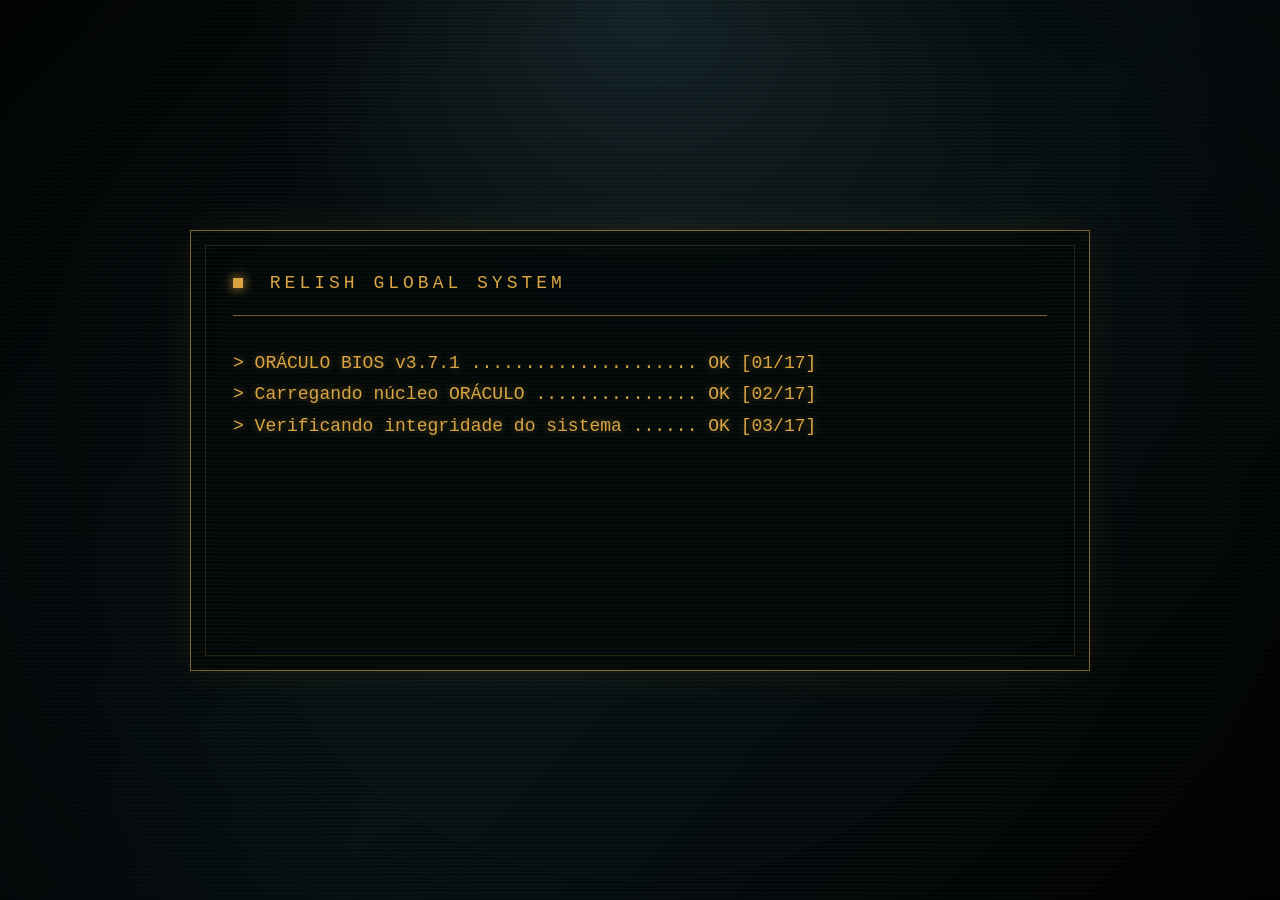
<file: login.html>
<!DOCTYPE html>
<html lang="pt-BR">
<head>
  <meta charset="UTF-8">
  <meta name="viewport" content="width=device-width, initial-scale=1.0">
  <title>ORÁCULO // Acesso Restrito</title>
  <link rel="stylesheet" href="login.css">
</head>

<body class="login-body">

  <main class="login-page">

    <!-- Tela inicial de verificação -->
    <section class="boot-screen" id="bootScreen">
      <div class="terminal-box">
        <div class="terminal-header">
          <span class="terminal-dot"></span>
          <span>RELISH GLOBAL SYSTEM</span>
        </div>

        <div class="terminal-content" id="terminalContent">
          <!-- O login.js vai escrever as linhas aqui -->
        </div>
      </div>
    </section>

    <!-- Tela de login, escondida no começo -->
    <section class="login-screen" id="loginScreen">
      <div class="login-card">

        <div class="system-label">REDE DE INTELIGÊNCIA EXCALIBUR</div>

        <h1>ORÁCULO</h1>

        <div class="system-status">
          <span>ESTAÇÃO: NÓ-07</span>
          <span>STATUS: ONLINE</span>
          <span>PRIVILÉGIOS: AGENTE</span>
        </div>

        <p class="subtitle">
          Sistema interno de análise, previsão e catalogação de ocorrências paranormais.
        </p>

        <div class="access-warning">
          ACESSO RESTRITO // CREDENCIAIS NECESSÁRIAS
        </div>

        <form id="loginForm">
          <label for="agentCode">Código de Agente</label>
          <input type="text" id="agentCode" placeholder="Ex: AGT-0001" autocomplete="off">

          <label for="password">Senha</label>
          <input type="password" id="password" placeholder="Chave de acesso">

          <button type="submit">AUTENTICAR</button>
        </form>

        <p id="loginMessage" class="login-message"></p>

        <a href="index.html" class="back-link">← Retornar à GNN</a>

      </div>
    </section>

  </main>

  <script src="login.js"></script>
</body>
</html>
</file>
<file: login.css>
* {
  box-sizing: border-box;
}

body {
  margin: 0;
  min-height: 100vh;
  background:
    radial-gradient(circle at top, rgba(32, 52, 58, 0.55), transparent 35%),
    linear-gradient(135deg, #030607, #071113 55%, #020303);
  color: #d9a441;
  font-family: "Courier New", monospace;
}

.login-page {
  min-height: 100vh;
  display: flex;
  align-items: center;
  justify-content: center;
  padding: 32px;
}

.boot-screen,
.login-screen {
  width: 100%;
  max-width: 900px;
}

.login-screen {
  display: none;
}

.terminal-box,
.login-card {
  border: 1px solid rgba(217, 164, 65, 0.65);
  background: rgba(3, 8, 9, 0.88);
  box-shadow:
    0 0 35px rgba(217, 164, 65, 0.08),
    inset 0 0 45px rgba(217, 164, 65, 0.03);
  padding: 42px;
  position: relative;
}

.terminal-box::before,
.login-card::before {
  content: "";
  position: absolute;
  inset: 14px;
  border: 1px solid rgba(217, 164, 65, 0.18);
  pointer-events: none;
}

.terminal-header {
  border-bottom: 1px solid rgba(217, 164, 65, 0.55);
  padding-bottom: 22px;
  margin-bottom: 32px;
  letter-spacing: 4px;
  font-size: 18px;
}

.terminal-dot {
  display: inline-block;
  width: 10px;
  height: 10px;
  background: #d9a441;
  margin-right: 12px;
  box-shadow: 0 0 12px #d9a441;
}

.terminal-content {
  min-height: 280px;
  font-size: 18px;
  line-height: 1.75;
  text-shadow: 0 0 8px rgba(217, 164, 65, 0.45);
}

.system-label {
  letter-spacing: 5px;
  font-size: 14px;
  margin-bottom: 14px;
  color: #c89335;
}

h1 {
  margin: 0;
  font-size: 52px;
  letter-spacing: 8px;
  text-shadow: 0 0 12px rgba(217, 164, 65, 0.55);
}

.subtitle {
  max-width: 650px;
  color: rgba(217, 164, 65, 0.75);
  line-height: 1.6;
  margin-bottom: 28px;
}

.access-warning {
  border-top: 1px solid rgba(217, 164, 65, 0.4);
  border-bottom: 1px solid rgba(217, 164, 65, 0.4);
  padding: 14px 0;
  margin-bottom: 28px;
  letter-spacing: 2px;
}

form {
  max-width: 620px;
}

label {
  display: block;
  margin: 18px 0 8px;
  font-size: 14px;
  letter-spacing: 2px;
}

input {
  width: 100%;
  background: rgba(0, 0, 0, 0.35);
  border: 1px solid rgba(217, 164, 65, 0.45);
  color: #f0c46a;
  padding: 16px;
  font-family: "Courier New", monospace;
  font-size: 18px;
  outline: none;
}

input:focus {
  border-color: #f0c46a;
  box-shadow: 0 0 12px rgba(217, 164, 65, 0.25);
}

button {
  width: 100%;
  margin-top: 28px;
  padding: 16px;
  background: rgba(217, 164, 65, 0.12);
  border: 1px solid rgba(217, 164, 65, 0.65);
  color: #f0c46a;
  font-family: "Courier New", monospace;
  font-size: 16px;
  letter-spacing: 4px;
  cursor: pointer;
}

button:hover {
  background: rgba(217, 164, 65, 0.22);
  box-shadow: 0 0 18px rgba(217, 164, 65, 0.25);
}

.login-message {
  min-height: 22px;
  color: #ff6b6b;
  margin-top: 18px;
}

.back-link {
  display: inline-block;
  margin-top: 28px;
  color: rgba(217, 164, 65, 0.75);
  text-decoration: none;
}

.back-link:hover {
  color: #f0c46a;
}

@media (max-width: 700px) {
  .terminal-box,
  .login-card {
    padding: 28px;
  }

  h1 {
    font-size: 36px;
  }

  .terminal-content {
    font-size: 15px;
  }
}
.status-ok {
  color: #d9a441;
}

.status-fail {
  color: #ff5f56;
  text-shadow: 0 0 8px rgba(255, 95, 86, 0.55);
}

.status-denied {
  color: #c0392b;
  text-shadow: 0 0 8px rgba(192, 57, 43, 0.55);
}

.status-warning {
  color: #f0c46a;
  text-shadow: 0 0 8px rgba(240, 196, 106, 0.55);
}
/* Efeito CRT / monitor antigo */
.login-body::before {
  content: "";
  position: fixed;
  inset: 0;
  pointer-events: none;
  background: repeating-linear-gradient(
    to bottom,
    rgba(255, 255, 255, 0.025),
    rgba(255, 255, 255, 0.025) 1px,
    transparent 1px,
    transparent 4px
  );
  z-index: 10;
}

.login-body::after {
  content: "";
  position: fixed;
  inset: 0;
  pointer-events: none;
  background: radial-gradient(circle, transparent 55%, rgba(0, 0, 0, 0.45) 100%);
  z-index: 11;
}

/* Transições */
.boot-screen,
.login-screen {
  transition: opacity 0.7s ease, transform 0.7s ease;
}

.fade-out {
  opacity: 0;
  transform: scale(0.98);
}

.fade-in {
  opacity: 1;
  transform: scale(1);
}

/* Cursor piscando */
.cursor {
  display: inline-block;
  margin-left: 6px;
  width: 10px;
  height: 18px;
  background: #d9a441;
  animation: blink 0.8s infinite;
  box-shadow: 0 0 10px rgba(217, 164, 65, 0.8);
}

@keyframes blink {
  0%, 50% {
    opacity: 1;
  }
  51%, 100% {
    opacity: 0;
  }
}

/* Mensagem de autenticação */
.login-message.success {
  color: #d9a441;
  text-shadow: 0 0 8px rgba(217, 164, 65, 0.5);
}

.login-message.error {
  color: #ff6b6b;
  text-shadow: 0 0 8px rgba(255, 107, 107, 0.5);
}
.glitch-alert .terminal-box {
  animation: terminalGlitch 0.28s ease;
  border-color: rgba(255, 95, 86, 0.95);
  box-shadow:
    0 0 35px rgba(255, 95, 86, 0.45),
    inset 0 0 45px rgba(255, 95, 86, 0.12);
}

@keyframes terminalGlitch {
  0% {
    transform: translateX(0);
    filter: brightness(1);
  }

  20% {
    transform: translateX(-4px);
    filter: brightness(1.5);
  }

  40% {
    transform: translateX(4px);
    filter: brightness(0.8);
  }

  60% {
    transform: translateX(-2px);
    filter: brightness(1.35);
  }

  100% {
    transform: translateX(0);
    filter: brightness(1);
  }
}
.system-status {
  display: flex;
  flex-wrap: wrap;
  gap: 10px;
  margin: 18px 0 24px;
}

.system-status span {
  border: 1px solid rgba(217, 164, 65, 0.45);
  padding: 8px 12px;
  font-size: 12px;
  letter-spacing: 1.5px;
  color: #f0c46a;
  background: rgba(217, 164, 65, 0.06);
  box-shadow: inset 0 0 12px rgba(217, 164, 65, 0.04);
}
</file>
<file: oraculo.css>
* {
  box-sizing: border-box;
}

body {
  margin: 0;
  min-height: 100vh;
  background:
    radial-gradient(circle at top left, rgba(217, 164, 65, 0.10), transparent 28%),
    radial-gradient(circle at bottom right, rgba(62, 120, 140, 0.14), transparent 34%),
    linear-gradient(135deg, #020404, #071113 55%, #010202);
  color: #d9a441;
  font-family: "Courier New", monospace;
}

.oraculo-shell {
  width: 100%;
  min-height: 100vh;
  padding: 24px;
}

.top-bar {
  display: flex;
  justify-content: space-between;
  gap: 24px;
  border: 1px solid rgba(217, 164, 65, 0.55);
  background: rgba(3, 8, 9, 0.88);
  padding: 22px 26px;
  box-shadow: inset 0 0 35px rgba(217, 164, 65, 0.035);
}

.system-label {
  margin: 0 0 6px;
  font-size: 12px;
  letter-spacing: 4px;
  color: #c89335;
}

h1 {
  margin: 0;
  font-size: 42px;
  letter-spacing: 8px;
  color: #f0c46a;
  text-shadow: 0 0 12px rgba(217, 164, 65, 0.55);
}

.operator-status {
  min-width: 280px;
  border-left: 1px solid rgba(217, 164, 65, 0.35);
  padding-left: 18px;
}

.operator-status span {
  display: block;
  font-size: 13px;
  margin-bottom: 7px;
}

.main-grid {
  display: grid;
  grid-template-columns: 220px 1fr 330px;
  gap: 18px;
  margin-top: 18px;
}

.side-menu,
.command-center,
.right-panel {
  min-height: calc(100vh - 150px);
}

.side-menu {
  border: 1px solid rgba(217, 164, 65, 0.42);
  background: rgba(3, 8, 9, 0.82);
  padding: 14px;
}

.menu-button {
  width: 100%;
  display: block;
  padding: 14px 12px;
  margin-bottom: 10px;
  background: transparent;
  border: 1px solid rgba(217, 164, 65, 0.28);
  color: #d9a441;
  font-family: "Courier New", monospace;
  text-align: left;
  letter-spacing: 1px;
  cursor: pointer;
}

.menu-button:hover,
.menu-button.active {
  background: rgba(217, 164, 65, 0.12);
  border-color: rgba(240, 196, 106, 0.8);
  color: #f0c46a;
}

.menu-button.locked {
  color: #ff5f56;
  border-color: rgba(255, 95, 86, 0.45);
}

.command-center {
  display: flex;
  flex-direction: column;
  gap: 18px;
}

.operation-header,
.database-panel,
.mini-panel,
.data-tile {
  border: 1px solid rgba(217, 164, 65, 0.42);
  background: rgba(3, 8, 9, 0.82);
  box-shadow:
    0 0 24px rgba(217, 164, 65, 0.05),
    inset 0 0 35px rgba(217, 164, 65, 0.025);
}

.operation-header {
  display: flex;
  justify-content: space-between;
  gap: 20px;
  padding: 24px;
}

.section-kicker {
  margin: 0 0 8px;
  font-size: 12px;
  letter-spacing: 3px;
  color: #c89335;
}

.operation-header h2 {
  margin: 0;
  font-size: 32px;
  letter-spacing: 4px;
  color: #ffffff;
}

.operation-header p {
  color: rgba(217, 164, 65, 0.75);
}

.threat-box {
  min-width: 150px;
  border: 1px solid rgba(255, 95, 86, 0.65);
  padding: 14px;
  text-align: center;
  align-self: flex-start;
}

.threat-box span {
  display: block;
  font-size: 12px;
  margin-bottom: 8px;
}

.threat-box strong {
  color: #ff5f56;
  font-size: 24px;
}

.data-grid {
  display: grid;
  grid-template-columns: repeat(4, 1fr);
  gap: 14px;
}

.data-tile {
  padding: 18px;
}

.data-tile span {
  display: block;
  font-size: 12px;
  letter-spacing: 1px;
  margin-bottom: 12px;
}

.data-tile strong {
  font-size: 28px;
  color: #ffffff;
}

.database-panel {
  padding: 22px;
}

.panel-header {
  display: flex;
  justify-content: space-between;
  gap: 14px;
  border-bottom: 1px solid rgba(217, 164, 65, 0.22);
  padding-bottom: 12px;
  margin-bottom: 16px;
}

.panel-header h2 {
  margin: 0;
  font-size: 17px;
  letter-spacing: 2px;
  text-transform: uppercase;
  color: #f0c46a;
}

.panel-header span {
  font-size: 12px;
  color: rgba(217, 164, 65, 0.65);
}

.database-panel p {
  color: rgba(217, 164, 65, 0.74);
  line-height: 1.6;
}

.file-list,
.incident-list {
  margin-top: 18px;
}

.file-row {
  display: grid;
  grid-template-columns: 90px 1fr 120px;
  gap: 12px;
  padding: 12px 0;
  border-top: 1px solid rgba(217, 164, 65, 0.13);
}

.file-row span {
  color: #c89335;
}

.file-row strong {
  color: #ffffff;
  font-weight: normal;
}

.file-row em {
  text-align: right;
  font-style: normal;
  color: #d9a441;
}

.locked-row em {
  color: #ff5f56;
}

.incident-item {
  border-left: 2px solid rgba(217, 164, 65, 0.55);
  padding-left: 14px;
  margin-bottom: 16px;
}

.incident-item strong {
  color: #ffffff;
}

.incident-item.archived {
  opacity: 0.65;
}

.right-panel {
  display: flex;
  flex-direction: column;
  gap: 18px;
}

.mini-panel {
  padding: 18px;
}

.mini-panel h3 {
  margin: 0 0 14px;
  color: #f0c46a;
  letter-spacing: 2px;
  text-transform: uppercase;
  font-size: 15px;
}

.mini-panel p {
  color: rgba(217, 164, 65, 0.72);
  line-height: 1.5;
  border-bottom: 1px solid rgba(217, 164, 65, 0.12);
  padding-bottom: 10px;
}

.mini-panel span {
  color: #ffffff;
}

.mini-panel.warning {
  border-color: rgba(255, 95, 86, 0.55);
}

.oraculo-body::before {
  content: "";
  position: fixed;
  inset: 0;
  pointer-events: none;
  background: repeating-linear-gradient(
    to bottom,
    rgba(255, 255, 255, 0.022),
    rgba(255, 255, 255, 0.022) 1px,
    transparent 1px,
    transparent 4px
  );
  z-index: 10;
}

.oraculo-body::after {
  content: "";
  position: fixed;
  inset: 0;
  pointer-events: none;
  background: radial-gradient(circle, transparent 58%, rgba(0, 0, 0, 0.5) 100%);
  z-index: 11;
}

@media (max-width: 1100px) {
  .main-grid {
    grid-template-columns: 1fr;
  }

  .side-menu,
  .command-center,
  .right-panel {
    min-height: auto;
  }

  .side-menu {
    display: grid;
    grid-template-columns: repeat(2, 1fr);
    gap: 10px;
  }

  .menu-button {
    margin-bottom: 0;
  }

  .data-grid {
    grid-template-columns: repeat(2, 1fr);
  }

  .top-bar {
    flex-direction: column;
  }

  .operator-status {
    border-left: none;
    border-top: 1px solid rgba(217, 164, 65, 0.35);
    padding-left: 0;
    padding-top: 14px;
  }
}

@media (max-width: 650px) {
  .oraculo-shell {
    padding: 14px;
  }

  h1 {
    font-size: 32px;
  }

  .operation-header {
    flex-direction: column;
  }

  .data-grid,
  .side-menu {
    grid-template-columns: 1fr;
  }

  .file-row {
    grid-template-columns: 1fr;
  }

  .file-row em {
    text-align: left;
  }
}
.mission-table {
  width: 100%;
  border-collapse: collapse;
  margin-top: 20px;
}

.mission-table th,
.mission-table td {
  text-align: left;
  padding: 14px 12px;
  border-bottom: 1px solid rgba(217, 164, 65, 0.16);
}

.mission-table th {
  color: #f0c46a;
  letter-spacing: 2px;
  font-size: 13px;
}

.mission-table td {
  color: rgba(217, 164, 65, 0.78);
}

.mission-table tr:hover {
  background: rgba(217, 164, 65, 0.08);
}

.clickable-row {
  cursor: pointer;
}

.locked-row td {
  color: rgba(255, 95, 86, 0.85);
}
.modal-overlay {
  position: fixed;
  inset: 0;
  background: rgba(0, 0, 0, 0.72);
  display: none;
  align-items: center;
  justify-content: center;
  z-index: 50;
  padding: 24px;
}

.modal-overlay.active {
  display: flex;
}

.mission-modal {
  width: min(900px, 100%);
  max-height: 85vh;
  overflow-y: auto;
  border: 1px solid rgba(217, 164, 65, 0.65);
  background: rgba(3, 8, 9, 0.96);
  box-shadow:
    0 0 45px rgba(217, 164, 65, 0.16),
    inset 0 0 45px rgba(217, 164, 65, 0.04);
  padding: 26px;
  position: relative;
}

.modal-header {
  display: flex;
  justify-content: space-between;
  gap: 18px;
  align-items: flex-start;
  border-bottom: 1px solid rgba(217, 164, 65, 0.22);
  padding-bottom: 16px;
  margin-bottom: 20px;
}

.modal-header h2 {
  margin: 0;
  color: #ffffff;
  letter-spacing: 3px;
}

.modal-close {
  border: 1px solid rgba(255, 95, 86, 0.65);
  background: rgba(255, 95, 86, 0.08);
  color: #ff5f56;
  padding: 10px 14px;
  font-family: "Courier New", monospace;
  cursor: pointer;
}

.modal-content p {
  color: rgba(217, 164, 65, 0.78);
  line-height: 1.6;
}

.modal-content strong,
.modal-content h3 {
  color: #f0c46a;
}

.modal-content hr {
  border: none;
  border-top: 1px solid rgba(217, 164, 65, 0.18);
  margin: 20px 0;
}

.log-line {
  border-left: 2px solid rgba(217, 164, 65, 0.45);
  padding-left: 12px;
  margin-bottom: 12px;
  color: rgba(217, 164, 65, 0.75);
}

.akane-screen-glitch {
  animation: akaneScreenGlitch 0.22s ease 5;
}

@keyframes akaneScreenGlitch {
  0% {
    filter: none;
  }

  25% {
    filter: contrast(1.8) brightness(1.25) hue-rotate(8deg);
  }

  50% {
    filter: contrast(0.7) brightness(0.75) hue-rotate(-8deg);
  }

  75% {
    filter: contrast(1.4) brightness(1.1);
  }

  100% {
    filter: none;
  }
}

.akane-corrupted .mission-modal {
  animation: akaneModalCorrupt 0.18s steps(2, end) 8;
}

@keyframes akaneModalCorrupt {
  0% {
    transform: translate(0, 0);
  }

  25% {
    transform: translate(3px, -2px);
  }

  50% {
    transform: translate(-4px, 1px);
  }

  75% {
    transform: translate(2px, 3px);
  }

  100% {
    transform: translate(0, 0);
  }
}

.akane-corrupted .modal-header,
.akane-corrupted .modal-content {
  position: relative;
}

.akane-corrupted .modal-header::after,
.akane-corrupted .modal-content::after {
  content: "";
  position: absolute;
  inset: 0;
  pointer-events: none;
  background:
    linear-gradient(
      90deg,
      transparent,
      rgba(255, 95, 86, 0.16),
      transparent
    );
  mix-blend-mode: screen;
  animation: akaneScanline 0.75s linear infinite;
}

@keyframes akaneScanline {
  0% {
    transform: translateX(-100%);
    opacity: 0;
  }

  40% {
    opacity: 1;
  }

  100% {
    transform: translateX(100%);
    opacity: 0;
  }
}

.akane-error {
  color: #ff5f56;
  text-shadow: 0 0 8px rgba(255, 95, 86, 0.75);
}

.akane-whisper {
  color: #f0c46a;
  text-shadow: 0 0 12px rgba(240, 196, 106, 0.85);
  animation: akaneTextFlicker 1.1s ease;
}

@keyframes akaneTextFlicker {
  0% {
    opacity: 0.1;
    transform: translateX(-2px);
  }

  25% {
    opacity: 1;
    transform: translateX(2px);
  }

  50% {
    opacity: 0.3;
    transform: translateX(-1px);
  }

  75% {
    opacity: 1;
    transform: translateX(1px);
  }

  100% {
    opacity: 0.85;
    transform: translateX(0);
  }
}
.akane-empty-file {
  border: 1px solid rgba(255, 95, 86, 0.35);
  padding: 14px;
  background: rgba(255, 95, 86, 0.035);
}

.akane-loading-bar {
  width: 100%;
  height: 10px;
  border: 1px solid rgba(217, 164, 65, 0.45);
  background: rgba(217, 164, 65, 0.06);
  margin: 14px 0;
  overflow: hidden;
}

.akane-loading-fill {
  width: 0%;
  height: 100%;
  background: rgba(240, 196, 106, 0.75);
  animation: akaneLoading 3.2s ease-in-out forwards;
}

.akane-loading-text {
  animation: akaneTextFlicker 1.2s ease infinite;
}

@keyframes akaneLoading {
  0% {
    width: 0%;
  }

  35% {
    width: 37%;
  }

  55% {
    width: 41%;
  }

  70% {
    width: 68%;
  }

  100% {
    width: 96%;
  }
}
.akane-blank-screen {
  min-height: 260px;
  display: flex;
  flex-direction: column;
  justify-content: center;
  align-items: center;
  color: rgba(217, 164, 65, 0.85);
  text-align: center;
}

.akane-system-message {
  font-size: 18px;
  letter-spacing: 3px;
  color: #f0c46a;
  text-transform: uppercase;
}

.akane-system-submessage {
  margin-top: 14px;
  color: rgba(217, 164, 65, 0.55);
}

.akane-loading-bar {
  width: 70%;
  height: 12px;
  border: 1px solid rgba(217, 164, 65, 0.55);
  margin-top: 24px;
  overflow: hidden;
  background: rgba(217, 164, 65, 0.06);
}

.akane-loading-fill {
  width: 0%;
  height: 100%;
  background: rgba(240, 196, 106, 0.8);
  animation: akaneLoading 2.7s ease-in-out forwards;
}

.akane-typed-message {
  min-height: 40px;
  font-size: 20px;
  letter-spacing: 2px;
  color: #f0c46a;
  text-shadow: 0 0 14px rgba(240, 196, 106, 0.85);
}

.akane-typed-message::after {
  content: "_";
  animation: akaneCursorBlink 0.7s infinite;
}

@keyframes akaneLoading {
  0% {
    width: 0%;
  }

  40% {
    width: 42%;
  }

  65% {
    width: 44%;
  }

  80% {
    width: 71%;
  }

  100% {
    width: 98%;
  }
}

@keyframes akaneCursorBlink {
  0%, 50% {
    opacity: 1;
  }

  51%, 100% {
    opacity: 0;
  }
}

.rgb-screen-glitch {
  animation: rgbScreenGlitch 0.18s ease 8;
}

.clive-rgb-glitch .mission-modal {
  animation: rgbModalShift 0.12s steps(2, end) 12;
  box-shadow:
    0 0 18px rgba(255, 0, 120, 0.55),
    0 0 28px rgba(0, 255, 255, 0.35),
    inset 0 0 45px rgba(120, 0, 255, 0.18);
}

.rgb-error {
  color: #ffffff;
  font-size: 18px;
  font-weight: bold;
  text-align: center;
  letter-spacing: 2px;
  margin-bottom: 18px;

  text-shadow:
    -2px 0 rgba(255, 0, 120, 0.85),
    2px 0 rgba(0, 255, 255, 0.85),
    0 0 10px rgba(255, 255, 255, 0.45);
}

.rgb-whisper {
  color: #ffffff;
  font-size: 24px;
  font-weight: 600;
  line-height: 1.6;
  text-align: center;
  letter-spacing: 1px;
  margin-bottom: 10px;

  text-shadow:
    -2px 0 rgba(255, 0, 120, 0.75),
    2px 0 rgba(0, 255, 255, 0.75),
    0 0 8px rgba(255, 255, 255, 0.35);
}

@keyframes rgbScreenGlitch {
  0% {
    filter: none;
  }

  25% {
    filter: hue-rotate(90deg) contrast(1.8) saturate(2.4);
  }

  50% {
    filter: hue-rotate(180deg) contrast(0.8) saturate(3);
  }

  75% {
    filter: hue-rotate(270deg) brightness(1.3) saturate(2.8);
  }

  100% {
    filter: none;
  }
}

@keyframes rgbModalShift {
  0% {
    transform: translate(0, 0);
  }

  25% {
    transform: translate(4px, -2px);
  }

  50% {
    transform: translate(-3px, 3px);
  }

  75% {
    transform: translate(2px, 1px);
  }

  100% {
    transform: translate(0, 0);
  }
}


.rgb-intrusion {
  position: absolute;
  inset: 0;
  z-index: 20;
  display: flex;
  align-items: center;
  justify-content: center;
  padding: 32px;
  text-align: center;
  background: rgba(2, 4, 4, 0.94);
  opacity: 1;
  transition: opacity 0.6s ease;
}

.rgb-intrusion-content {
  max-width: 480px;
}

.rgb-intrusion-fade {
  opacity: 0;
  pointer-events: none;
}

.subtab-row {
  display: flex;
  flex-wrap: wrap;
  gap: 10px;
  margin-bottom: 18px;
}

.subtab-button {
  padding: 10px 16px;
  background: transparent;
  border: 1px solid rgba(217, 164, 65, 0.28);
  color: #d9a441;
  font-family: "Courier New", monospace;
  letter-spacing: 1px;
  font-size: 13px;
  cursor: pointer;
}

.subtab-button:hover,
.subtab-button.active {
  background: rgba(217, 164, 65, 0.12);
  border-color: rgba(240, 196, 106, 0.8);
  color: #f0c46a;
}

.table-scroll {
  max-height: 340px;
  overflow-y: auto;
  scrollbar-width: thin;
  scrollbar-color: rgba(217, 164, 65, 0.5) rgba(2, 4, 4, 0.6);
}

.table-scroll::-webkit-scrollbar {
  width: 8px;
}

.table-scroll::-webkit-scrollbar-track {
  background: rgba(2, 4, 4, 0.6);
}

.table-scroll::-webkit-scrollbar-thumb {
  background: rgba(217, 164, 65, 0.5);
}

.pagination-row {
  display: flex;
  align-items: center;
  justify-content: space-between;
  gap: 12px;
  margin-top: 16px;
}

.page-indicator {
  color: rgba(217, 164, 65, 0.78);
  font-family: "Courier New", monospace;
  letter-spacing: 1px;
  font-size: 13px;
}

.subtab-button:disabled {
  opacity: 0.35;
  cursor: default;
  background: transparent;
  border-color: rgba(217, 164, 65, 0.28);
  color: #d9a441;
}
</file>
